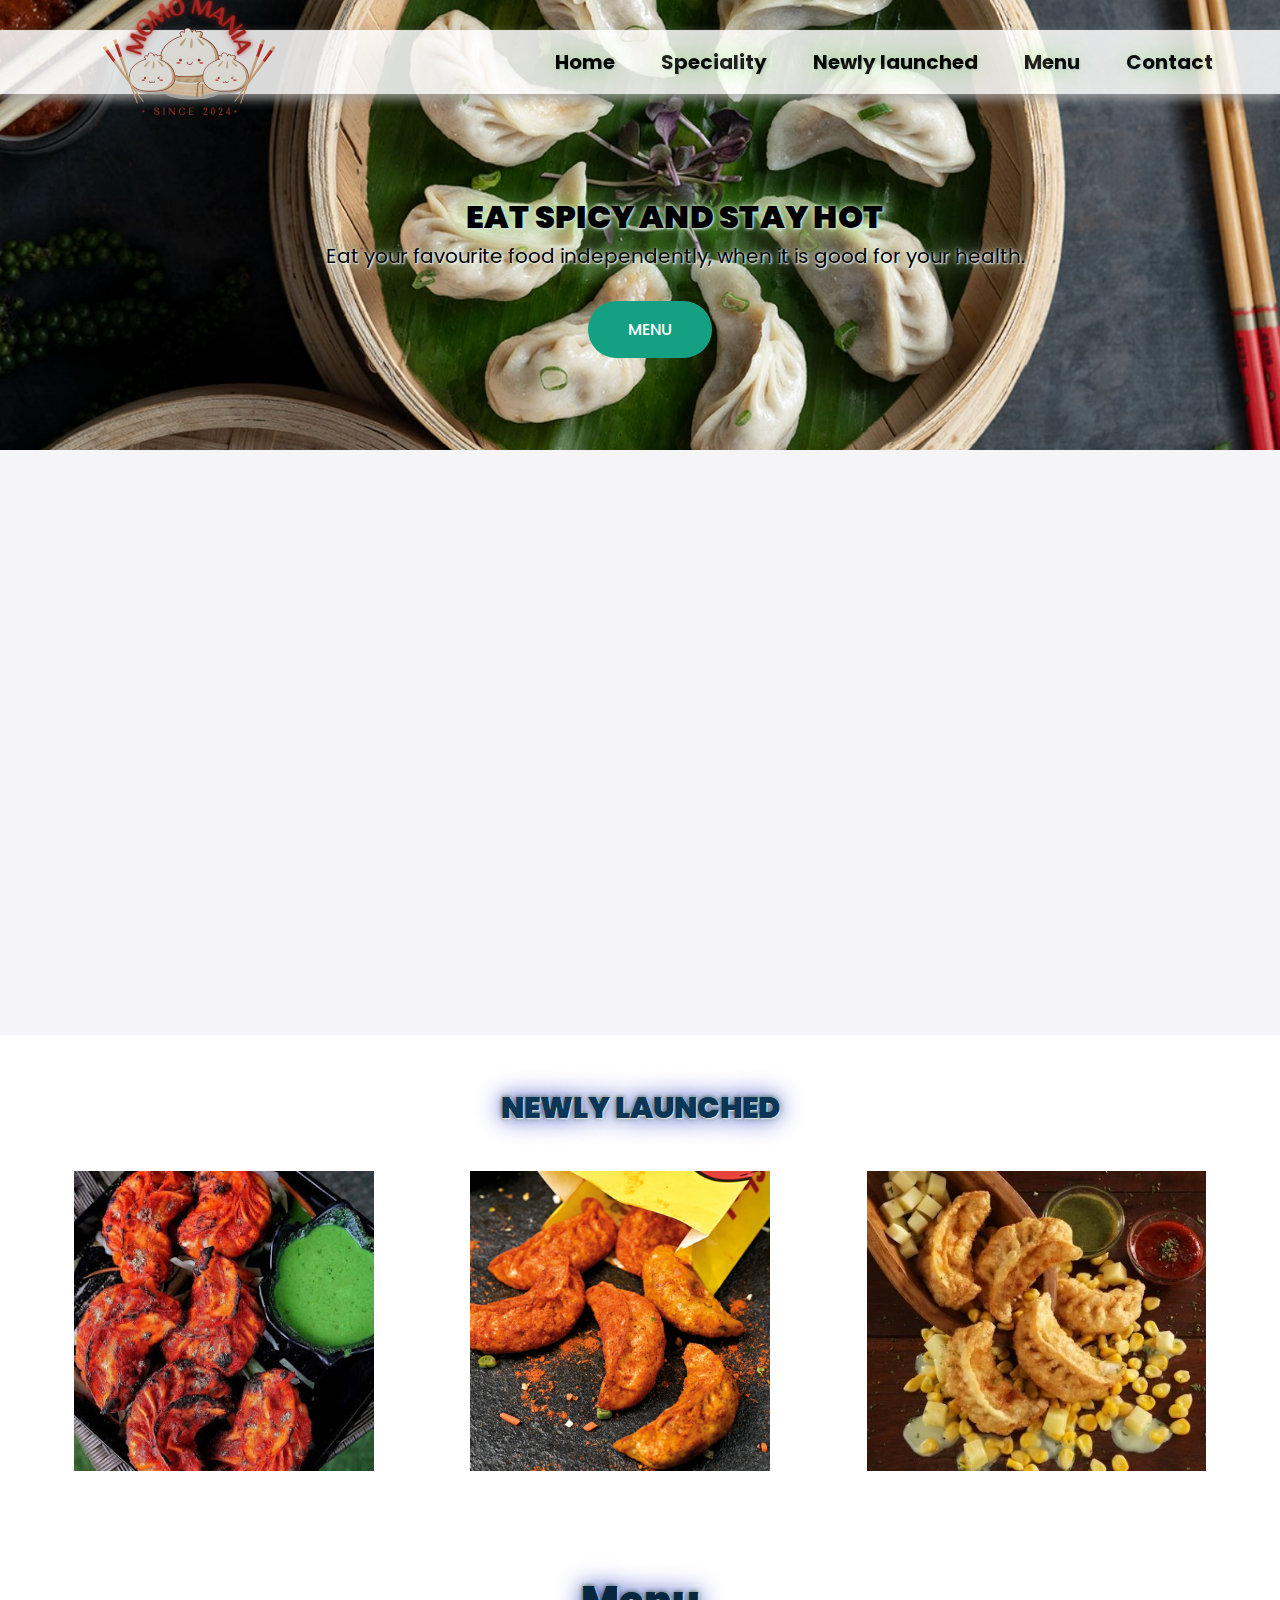
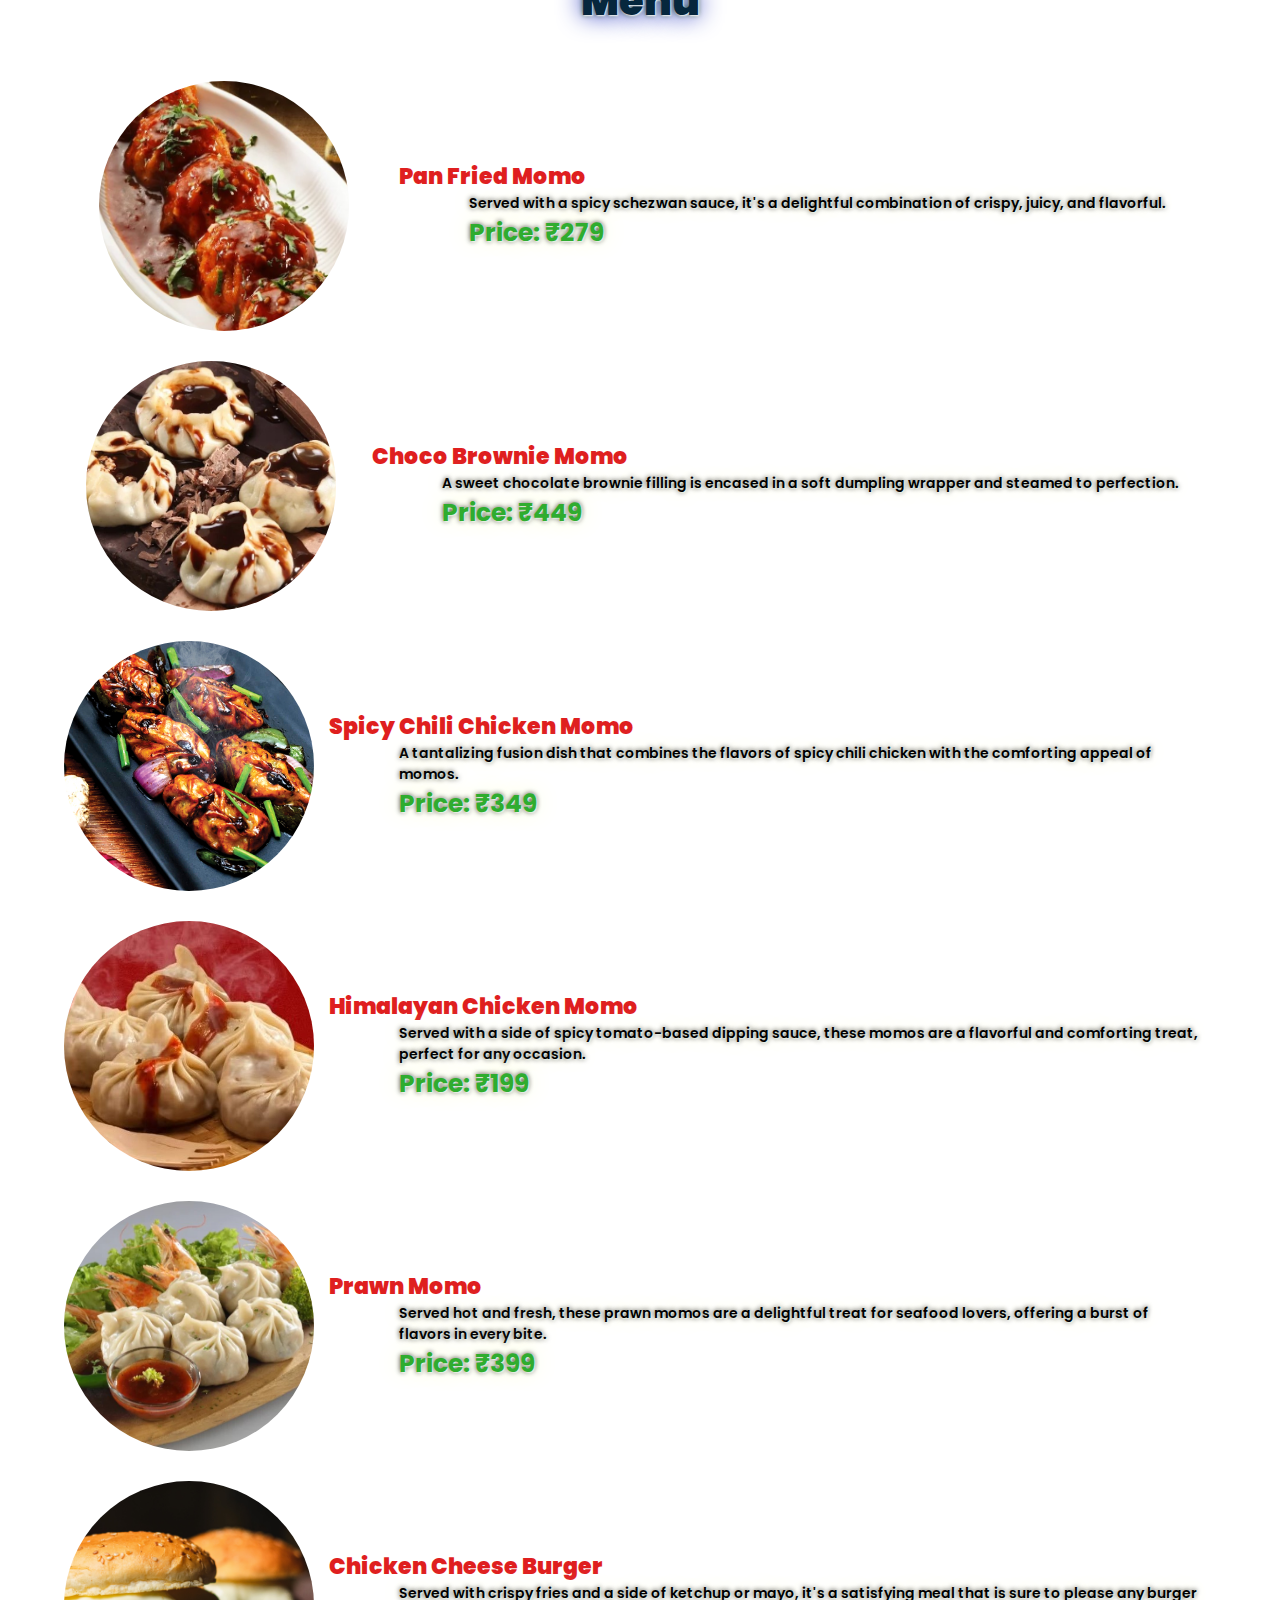
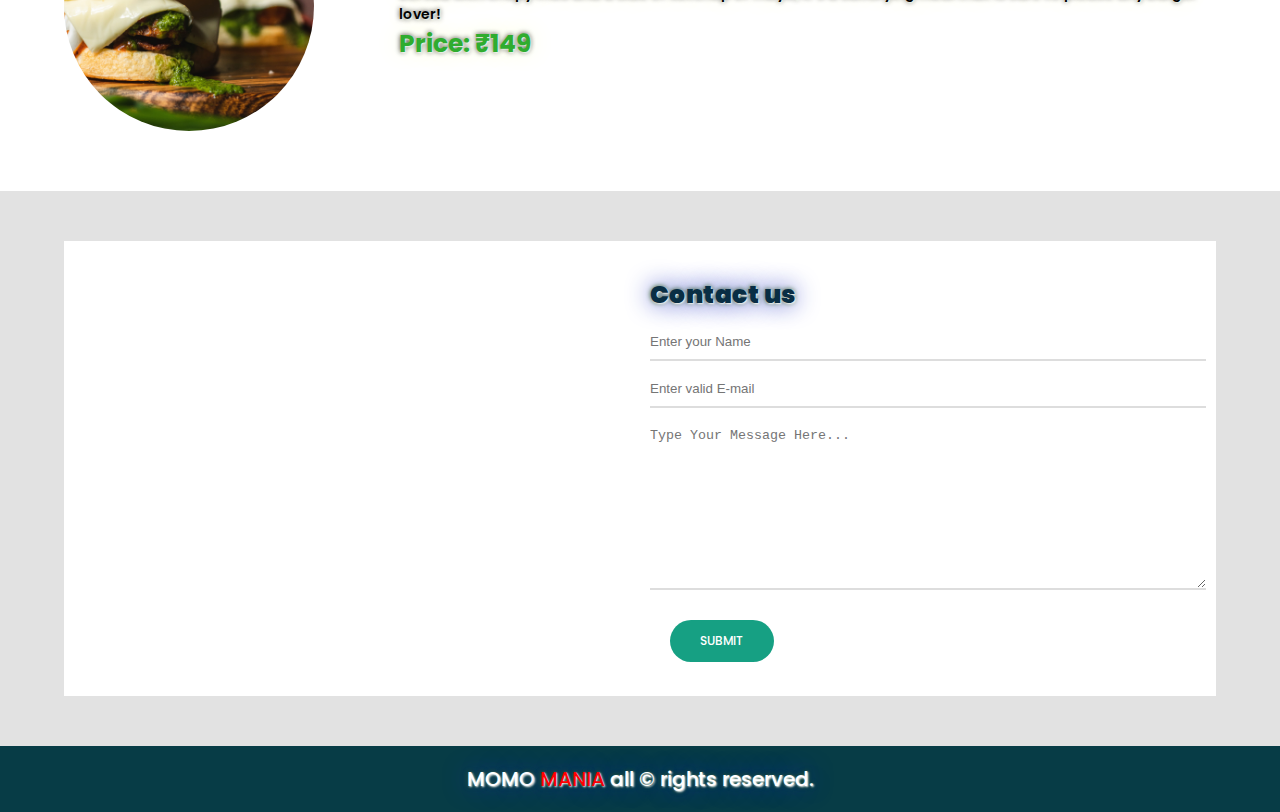
<file: index.html>
<!DOCTYPE html>
<html lang="en">
<head>
    <meta charset="UTF-8">
    <meta name="viewport" content="width=device-width, initial-scale=1.0">
    <link rel="stylesheet" href="style.css">
    <link rel="stylesheet" href="https://cdnjs.cloudflare.com/ajax/libs/font-awesome/6.4.2/css/all.min.css">
    
    
    <title>MOMO MANIA</title>
</head>
<body>
    <nav class="navbar">
        <div class="navbar-container container">
            <ul class="menu-items">
                <li><a href="#heading">Home</a></li>
                <li><a href="#about">Speciality</a></li>
                <li><a href="#food">Newly launched</a></li>
                <li><a href="#food-menu">Menu</a></li>
                <li><a href="#contact">Contact</a></li>
            </ul>
            <h1 class="logo"><img class="glow" src="MY-LOGO.png" width="250" height="250"></h1>
        </div>
    </nav>

    <section class="heading-area" id="heading">
        <div class="heading-container">
            <h1 class="main-title">Eat SPICY and Stay HOT</h1>
            <p>Eat your favourite food independently, when it is good for your health.</p>
            <a href="#menu" class="btn btn-primary">Menu</a>
            </div>

    </section>

    <section id="about">
        <div class="about-wrapper container">
            <div class="about-text">
                <p class="small">About us</p>
                <h2>The hot plate is placed on a wooden plate as not to burn your finger!</h2>
                <p>If you are a sizzler and Chinese food lover, then the non-vegeterian Chinese Sizzler With Noodles & Momos Recipe is worth a shot. Being downright delectable this sizzler has some classic Chinese dishes such as - Hakka Noodles, Vegetarian Momos, Steamed Beans, Kimchi and Grilled Tofu marinated in choice of sauces crusted with sesame seeds.'</p>
            </div>
            <div class="about-img">
                <img src="sizzlerr.jpg" alt="About us">
            </div>
        </div>
    </section>

    <section id="food">
        <h2>Newly launched</h2>
        <div class="food-container container">
            <div class="food-type tandoori">
                <div class="img-container">
                    <img src="tandoori.jpg" alt="">
                    <div class="img-content">
                        <h3>Tandoori Momo</h3>
                        <a href="https://en.wikipedia.org/wiki/Fruit" class="btn btn-primary" target="_blank">Order Now!</a>
                    </div>
                </div>
            </div>
            <div class="food-type peri"> 
                <div class="img-container">
                <img src="peri.jpg" alt="">
                <div class="img-content">
                    <h3>Peri Peri Momo</h3>
                    <a href="https://en.wikipedia.org/wiki/Vegetable" class="btn btn-primary" target="_blank">Order Now!</a>
                </div>
            </div>
        </div>
            <div class="food-type cheese">
                <div class="food-type cheese"> 
                    <div class="img-container">
                    <img src="cheese.jpg" alt="">
                    <div class="img-content">
                        <h3>Corn Cheese</h3>
                        <a href="https://en.wikipedia.org/wiki/Grain" class="btn btn-primary" target="_blank">Order Now!</a>
                    </div>
                </div>
            </div>
        </div>
    </section>

    <section id="menu">
        <h2 class="heading">Menu</h2>
        <div class="menu-container container">
            <div class="item">
                <div class="food-img">
                    <img src="panfry.jpg" alt="">
                </div>
                <div class="description">
                    <h2 class="food-title">Pan Fried Momo</h2>
                    <p>Served with a spicy schezwan sauce, it's a delightful combination of crispy, juicy, and flavorful.</p>
                    <p class="food-price">Price: &#8377;279</p>
                </div>
            </div>
        
        <div class="item">
                <div class="food-img">
                    <img src="choco1.jpg" alt="">
                </div>
                <div class="description">
                    <h2 class="food-title">Choco Brownie Momo</h2>
                    <p>A sweet chocolate brownie filling is encased in a soft dumpling wrapper and steamed to perfection.</p>
                    <p class="food-price">Price: &#8377;449</p>
                </div>
            </div>
    
            <div class="item">
                <div class="food-img">
                    <img src="CHILI.jpg" alt="">
                </div>
                <div class="description">
                    <h2 class="food-title">Spicy Chili Chicken Momo</h2>
                    <p>A tantalizing fusion dish that combines the flavors of spicy chili chicken with the comforting appeal of momos.</p>
                    <p class="food-price">Price: &#8377;349</p>
                </div>
            </div>
        
            <div class="item">
                <div class="food-img">
                    <img src="normal.jpg" alt="">
                </div>
                <div class="description">
                    <h2 class="food-title">Himalayan Chicken Momo</h2>
                    <p>Served with a side of spicy tomato-based dipping sauce, these momos are a flavorful and comforting treat, perfect for any occasion.</p>
                    <p class="food-price">Price: &#8377;199</p>
                </div>
            </div>
        
            <div class="item">
                <div class="food-img">
                    <img src="prawn momo.jpg" alt="">
                </div>
                <div class="description">
                    <h2 class="food-title">Prawn Momo</h2>
                    <p>Served hot and fresh, these prawn momos are a delightful treat for seafood lovers, offering a burst of flavors in every bite. </p>
                    <p class="food-price">Price: &#8377;399</p>
                </div>
            </div>
        
            <div class="item">
                <div class="food-img">
                    <img src="burg1.jpeg" alt="">
                </div>
                <div class="description">
                    <h2 class="food-title">Chicken Cheese Burger</h2>
                    <p>Served with crispy fries and a side of ketchup or mayo, it's a satisfying meal that is sure to please any burger lover!
                    </p>
                    <p class="food-price">Price: &#8377;149</p>
                </div>
            </div>
        </div>
        
    </section>

    <section id="contact">
        <div class="contact-container container">
            <div class="contact-img">
                <iframe src="https://www.google.com/maps/embed?pb=!1m18!1m12!1m3!1d117925.21689701699!2d88.26495062894993!3d22.53556493690592!2m3!1f0!2f0!3f0!3m2!1i1024!2i768!4f13.1!3m3!1m2!1s0x39f882db4908f667%3A0x43e330e68f6c2cbc!2sKolkata%2C%20West%20Bengal!5e0!3m2!1sen!2sin!4v1704687499721!5m2!1sen!2sin" width="600" height="450" style="border:0;" allowfullscreen="" loading="lazy" referrerpolicy="no-referrer-when-downgrade"></iframe>
            </div>
            <div class="form-container">
                <h2>Contact us</h2>
                <input type="text" placeholder="Enter your Name">
                <input type="email" placeholder="Enter valid E-mail">
                <textarea cols="30" rows="10" placeholder="Type Your Message Here..."></textarea>
                <a href="success.html" class="btn btn-primary">Submit</a>
            </div>
        </div>
    </section>

    <footer id="footer">
        <h2>MOMO <span style="color: red;">MANIA</span> all &copy; rights reserved.</h2>
    </footer>

    <script src="https://ajax.googleapis.com/ajax/libs/jquery/3.3.1/jquery.min.js"></script>
<script src="app.js"></script>
</body>
</html>
</file>
<file: style.css>
@import url('https://fonts.googleapis.com/css2?family=Kaushan+Script&family=Montserrat:ital,wght@0,400;0,500;0,700;1,300&family=Poppins:wght@200;300;400;500;600;700&display=swap');

*,
*::after,
*::before{
    box-sizing: border-box;
    padding: 0;
    margin: 0;
}

html{
    font-size: 62.5%;
}

body{
    font-family: 'Poppins', sans-serif;
}
/* Utility Classes */
.container{
    max-width: 1200px;
    width: 90%;
    margin: auto;
}

.btn{
    display: inline-block;
    padding: 1em 2.5em;
    text-decoration: none;
    border-radius: 50px;
    cursor: pointer;
    outline: none;
    margin-top: 1em;
    text-transform: uppercase;
    font-weight: 500;
}

.btn-primary{
color: #fff;
background: #16a083;
margin-left: 20px;
margin-top: 30px;
}

.btn-primary:hover{
    background: #061935;
    transition: background 0.3s ease-in-out;
}

.navbar{
    box-shadow: 0px 5px 10px 0px #aaa;
    position: fixed;
    width: 100%;
    background: #ffffff;
    color: #000;
    opacity: 0.85;
    z-index: 999;
    margin-top: 30px;
}

.navbar-container{
    display: flex;
    justify-content: space-between;
    height: 64px;
    align-items: center;
}

.menu-items{
order: 2;
display: flex;
}
.menu-items li{
    list-style: none;
    margin-left: 40px;
    font-size: 15px;
    padding: 3px;
}

.logo{
    order: 1;
    font-size: 30px;
margin-top: 0px;
}

.navbar a {
    color: #000000;
    font-weight: bolder;
    text-decoration: none;
    font-size: 20px;
    text-shadow: 1px 1px 2px rgb(207, 223, 230), 0 0 25px rgb(148, 231, 120), 0 0 5px rgb(240, 255, 226);
    transition: color 0.3s ease-in-out;
}
.navbar a:hover{
    color: #ff1313;
}
.glow {
    font-size: 80px;
    color: #fff;
    text-align: center;
    animation: glow 1s ease-in-out infinite alternate;
  }
  
/* heading styling */
.heading-area{
    height: 50vh;
    background-image: url('dimmm.jpg');
    background-size: cover;
    background-position: center;
    background-repeat: no-repeat;
}
.heading-container{
    display: flex;
    flex-direction: column;
    align-items: center;
    justify-content: center;
    height: 100%;
    font-size: 1.6rem;
}

.main-title{
    text-transform: uppercase;
    text-shadow: 1px 1px 2px rgb(207, 223, 230), 0 0 25px rgb(148, 231, 120), 0 0 5px rgb(240, 255, 226);
    margin-left: 70px;
    margin-top: 100px;
    font-weight: 900;
}
p{
    text-shadow: 1px 1px 2px rgb(252, 252, 252), 0 0 25px rgb(209, 245, 197), 0 0 5px rgb(208, 218, 200);
    margin-left: 70px;
    font-size: 20px;
   
}
.main-title:hover{
    color: #ffffffb4;
}
p:hover{
    color: #f34141da;
    font-weight: bolder;
}
/* about us styling */
#about{
    padding: 50px 0px;
    background: #f5f5f7;
}
.about-wrapper{
    display: flex;
    flex-wrap: wrap;
}

#about h2{
    font-size: 3.2rem;
}
#about p{
    font-size: 15px;
    color: #080808c7;
}
#about .small{
    font-size: 50px;
    color: #0b396e;
    font-weight: 900;
    text-shadow: 1px 1px 2px rgb(252, 252, 252), 0 0 25px rgb(27, 43, 187), 0 0 5px rgb(52, 105, 9);
}

.about-img{
    flex: 1 1 400px;
    padding: 40px;
    margin-left: 90px;
    transform: translateX(150%);
    animation: about-img-animation 1s ease-in-out forwards;
}

@keyframes about-img-animation{
    100%{
        transform: translate(0);
    }
}

.about-text{
    flex: 1 1 400px;
    padding: 30px;
    margin: auto;
    transform: translateX(-150%);
    animation: about-text-animation 1s ease-in-out forwards;
}
@keyframes about-text-animation{
    100%{
        transform: translate(0);
    }
}
.image img{
    display: block;
    height: 400px;
    max-width: 100%;
    margin: auto;
    object-fit: cover;
    object-position: right;
    transform: scaleY(1);
}

#food{
    padding: 5rem 0 10rem 0;
}

#food h2{
    text-align: center;
    font-size: 3rem;
    font-weight: 900;
    margin-bottom: 40px;
    text-transform: uppercase;
    color: #0d3555;
    text-shadow: 1px 1px 2px rgb(252, 252, 252), 0 0 25px rgb(27, 43, 187), 0 0 5px rgb(52, 105, 9);
}

.food-container{
    display: flex;
    justify-content: space-between;
}

.food-container img{
    display: block;
    width: 100%;
    margin: auto;
    max-height: 300px;
    object-fit: cover;
    object-position: center;
}

.img-container{
    margin: 0 1rem;
    position: relative;
}

.img-content{
    position: absolute;
    top: 70%;
    left: 50%;
    transform: translate(-50%, -50%);
    opacity: 0;
    z-index: 2;
    text-align: center;
    transition: all 0.3s ease-in-out 0.1s;
}

.img-content h3{
    color: #fff;
    font-size: 30px;
    margin-left: 10px;
    text-shadow: 1px 1px 2px rgb(252, 252, 252), 0 0 25px rgb(186, 247, 237), 0 0 5px rgb(255, 233, 186);
}

.img-content a{
    font-size: 15px;
    font-weight: 600;
}

.img-container::after{
    content: "";
    display: block;
    position: absolute;
    top: 0;
    left: 0;
    width: 100%;
    height: 100%;
    background: rgba(0,0,0,0.871);
    opacity: 0;
    z-index: 1;
    transform: scaleY(0);
    transform-origin: 100% 100%;
    transition: all 0.3s ease-in-out;
}

.img-container:hover::after{
    opacity: 1;
    transform: scaleY(1);
}

.img-container:hover .img-content{
    opacity: 1;
    top: 40%;
}

.heading{
font-size: 4rem;
text-align: center;
font-weight: 900;
color: #06273d;
text-shadow: 1px 1px 2px rgb(252, 252, 252), 0 0 25px rgb(27, 43, 187), 0 0 5px rgb(52, 105, 9);
}

.menu-container{
    display: flex;
    flex-wrap: wrap;
    padding: 50px 0px 30px 0px;
}

.menu-container img{
    display: block;
    width: 250px;
    height: 250px;
    border-radius: 50%;
    object-fit: cover;
    object-position: center;
}

.item{
    display: flex;
    flex: 1 1 600px;
    justify-content: space-evenly;
    margin-bottom: 3rem;
}

.description{
    margin: auto 1.5rem;
}
.food-title{
    font-size: 2.2rem;
    font-weight: 900;
    color: #df1f1f;
}
.food-title:hover{
    text-shadow: 1px 1px 2px rgb(252, 252, 252), 0 0 25px rgb(220, 233, 41), 0 0 5px rgb(245, 213, 144);
}

.description p{
    font-size: 1.4rem;
    color: #000000;
    font-weight: 600;
    text-shadow: 1px 1px 2px rgb(245, 255, 244), 0 0 25px rgb(243, 247, 199), 0 0 5px rgb(20, 19, 17);
}

.description .food-price{
    color: #2fac2f;
    font-weight: 700;
    font-size: 25px;
}

.customer-photo img{
    display: block;
    width: 100px;
    height: 100px;
    object-fit: cover;
    object-position: center;
    border-radius: 50%;
    margin: auto;
}

#contact{
    padding: 5rem 0;
    background: rgb(226, 226, 226);
}

.contact-container{
    display: flex;
    background: #fff;
}

.contact-img{
    width: 50%;
}
.contact-img img{
    display: block;
    height: 400px;
    width: 100%;
    object-fit: cover;
    object-position: center;
}
.form-container{
    padding: 1rem;
    width: 50%;
    margin: auto;
}
.form-container input{
    display: block;
    width: 100%;
    border: none;
    border-bottom: 2px solid #ddd;
    padding: 1rem 0;
    box-shadow: none;
    outline: none;
    margin-bottom: 1rem;
    color: #444;
    font-weight: 500;
}
.form-container textarea{
    display: block;
    width: 100%;
    border: none;
    border-bottom: 2px solid #ddd;
    padding: 1rem 0;
}
.form-container h2{
    font-size: 25px;
    font-weight: 900;
    color: #092e44;
    margin-bottom: 1rem;
    text-shadow: 1px 1px 2px rgb(252, 252, 252), 0 0 25px rgb(27, 43, 187), 0 0 5px rgb(52, 105, 9);
}
.form-container a{
    font-size: 1.2rem;
}

#footer h2{
    text-align: center;
    font-size: 2rem;
    padding: 1.8rem;
    font-weight: 500;
    color: #fff;
    background: rgb(7, 60, 70);
    text-shadow: 1px 1px 2px rgb(252, 252, 252), 0 0 25px rgb(27, 43, 187), 0 0 5px rgb(52, 105, 9);
}
</file>
